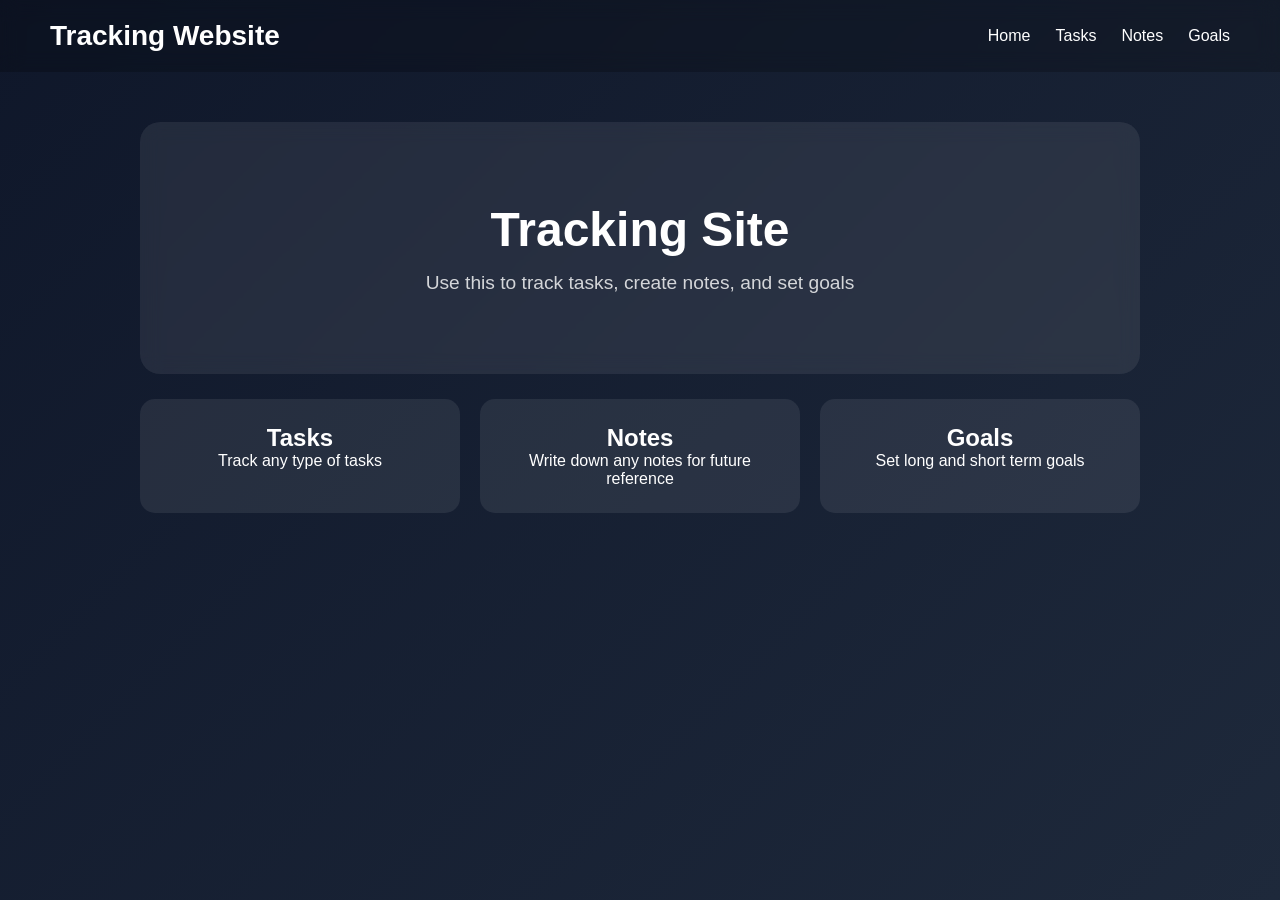
<file: index.html>
<!DOCTYPE html>
<html lang="en">
<head>
    <meta charset="UTF-8">
    <meta name="viewport" content="width=device-width, initial-scale=1.0">
    <title>Tracking Website</title>
    <link rel="stylesheet" href="main.css">
</head>
</html>


<nav class = "navbar">
    <div class = "logo">Tracking Website</div>

    <ul class = "nav-links">
        <li><a href="index.html">Home</a></li>
        <li><a href="tasks.html">Tasks</a></li>
        <li><a href="notes.html">Notes</a></li>
        <li><a href="goals.html">Goals</a></li>
    </ul>
</nav>

<div class="container">
    <div class="card hero">
        <h1> Tracking Site </h1>
        <p> Use this to track tasks, create notes, and set goals</p>
    </div>

    <div class="stats">
        <div class="stat-card">
            <h2>Tasks</h2>
            <p>Track any type of tasks</p>
        </div>

        <div class="stat-card">
            <h2>Notes</h2>
            <p>Write down any notes for future reference</p>
        </div>

        <div class="stat-card">
            <h2>Goals</h2>
            <p>Set long and short term goals</p>
    </div>
</div>

<script src="app.js"></script>

</body>
</html>
</file>
<file: main.css>
*{
    margin: 0;
    padding: 0;
    box-sizing: border-box;
    font-family: 'Segoe UI', sans-serif;
}

body {
    min-height: 100vh;
    background:linear-gradient(135deg, #0f172a, #1e293b);
    color: white;
}

.navbar{
    display: flex;
    justify-content: space-between;
    align-items: center;
    padding: 20px 50px;
    background: rgba(0, 0, 0, 0.2);
    backdrop-filter: blur(10px);
    position: sticky;
    top: 0; 
}

.logo {
    font-size: 28px;
    font-weight: bold;
}

.nav-links {
    display: flex;
    list-style: none;
    gap: 25px;
}

.nav-links a {
    text-decoration: none;
    color: white;
    transition: 0.3s;
}

.nav-links a:hover {
    color: #60a5fa;
}

.container {
    width: 90%;
    max-width: 1000px;
    margin: 50px auto;
}

.card {
    background: rgba(255, 255, 255, 0.08);
    backdrop-filter: blur(10px);
    padding: 30px;
    border-radius: 20px;
    margin-bottom: 25px;
}

.hero {
    text-align: center;
    padding: 80px 20px;
}

.hero h1 {
    font-size: 3rem;
    margin-bottom: 15px;
}

.hero p {
    font-size: 1.2rem;
    opacity: 0.8;
}

.input-group {
    display: flex;
    gap: 10px;
    margin-bottom: 20px;
}

input, textarea {
    flex: 1;
    padding: 12px;
    border: none;
    border-radius: 10px;
    outline: none;
}

textarea {
    min-height: 120px;
    resize: vertical;
}

button {
    background: #3b82f6;
    color: white;
    border: none;
    padding: 12px 20px;
    border-radius: 10px;
    cursor: pointer;
}

button:hover {
    background: #2563eb;
}

.list-item{
    background: rgba(255, 255, 255, 0.08);
    padding: 15px;
    border-radius: 10px;
    margin-bottom: 10px;
    display: flex;
    justify-content: space-between;
    align-items: center;
}

.delete-btn {
    background: #ef4444;
}

.delete-btn:hover {
    background: #dc2626;
}

.completed {
    text-decoration: line-through;
    opacity: 0.6;
}
.stats {
    display: grid;
    grid-template-columns: repeat(auto-fit, minmax(200px, 1fr));
    gap: 20px;
}

.stat-card {
    background: rgba(255, 255, 255, 0.08);
    padding: 25px;
    border-radius: 15px;
    text-align: center;
}

@media (max-width: 600px) {

    .navbar {
        flex-direction: column;
        gap: 15px;
    }

    .nav-links {
        flex-wrap: wrap;
        justify-content: center;
    }

    .input-group {
        flex-direction: column;
    }
}
</file>
